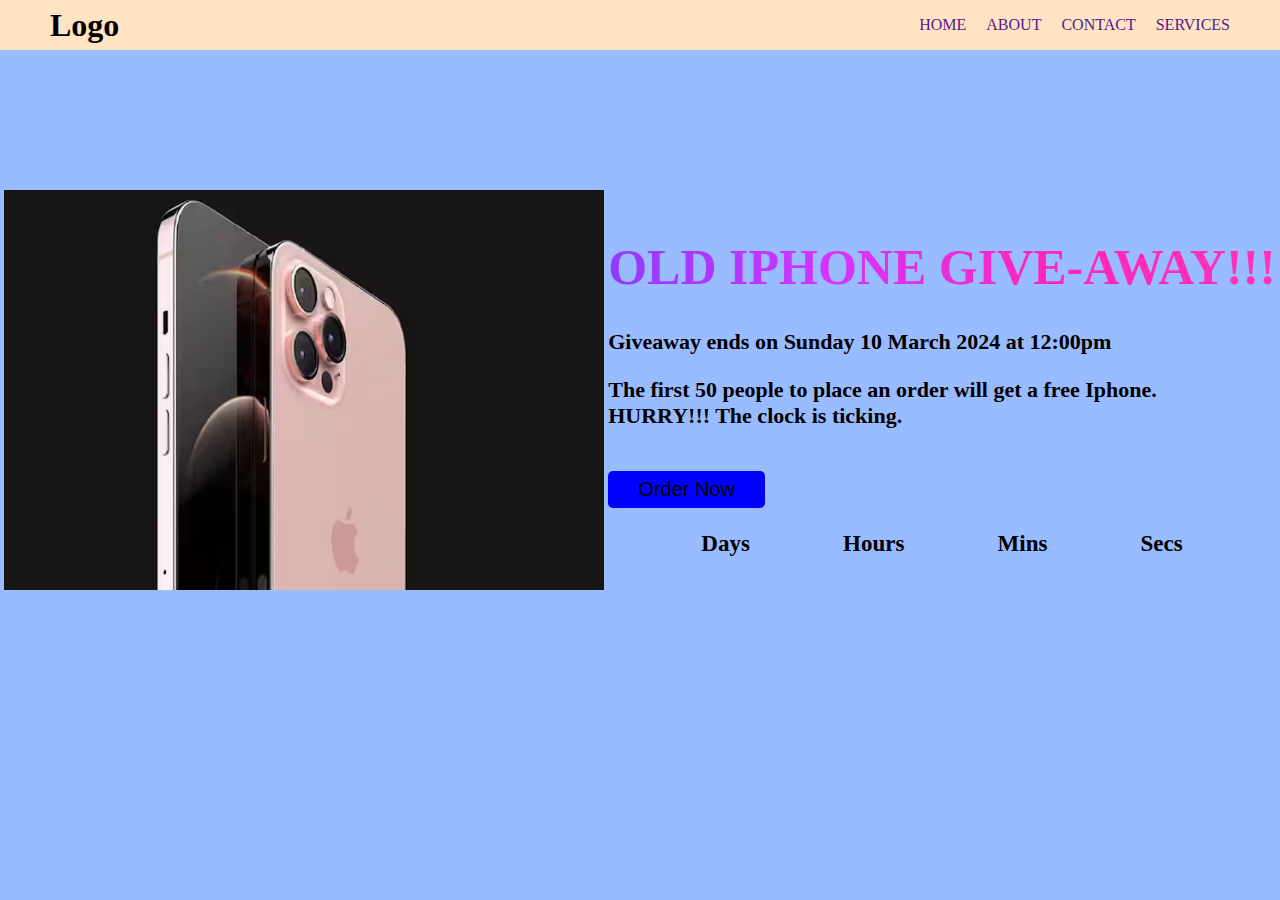
<file: index.html>
<!DOCTYPE html>
<html lang="en">
<head>
    <meta charset="UTF-8">
    <meta name="viewport" content="width=device-width, initial-scale=1.0">
    <link rel="stylesheet" href="UI.css">
    <link rel="stylesheet" href="mobile.css">
    <script src="UI.js" defer></script>
    <title>Project</title>
</head>
<body>
    <div class="main">
        <h1>Logo</h1>
        <nav>
            <ul>
                <li><a href="">Home</a></li>
                <li><a href="">About</a></li>
                <li><a href="">Contact</a></li>
                <li><span><a href="">Services</a></span></li>
            </ul>
        </nav>
        <a href="" id="ham">&#9776;</a>
    </div>
    <div class="give-away">
        <div clss="under">
             <center><img src="iPhone-13.avif" alt="iphone"></center>
        </div>
       
        <nav class="section">
            <h1> OLD IPHONE GIVE-AWAY!!!</h1>
            <p id="get">Giveaway ends on Sunday 10 March 2024 at 12:00pm</p>
            <p>The first 50 people to place an order will get a free Iphone. <br>HURRY!!! The clock is ticking.</p>
            <button id="btn" >Order Now</button>
            <div class="layout">
                <div class="back">
                    <p id="days"></p>
                    <p>Days</p>
                </div>
                <div class="back">
                    <p id="hours"></p>
                    <p>Hours</p>

                </div>
                <div class="back">
                    <p id="minutes"></p>
                    <p>Mins</p>
                </div>
                <div class="back">
                    <p id="seconds"></p>
                    <p>Secs</p>
                </div>
    
            </div>

        </nav>

    </div>
   
     
</body>
</html>
</file>
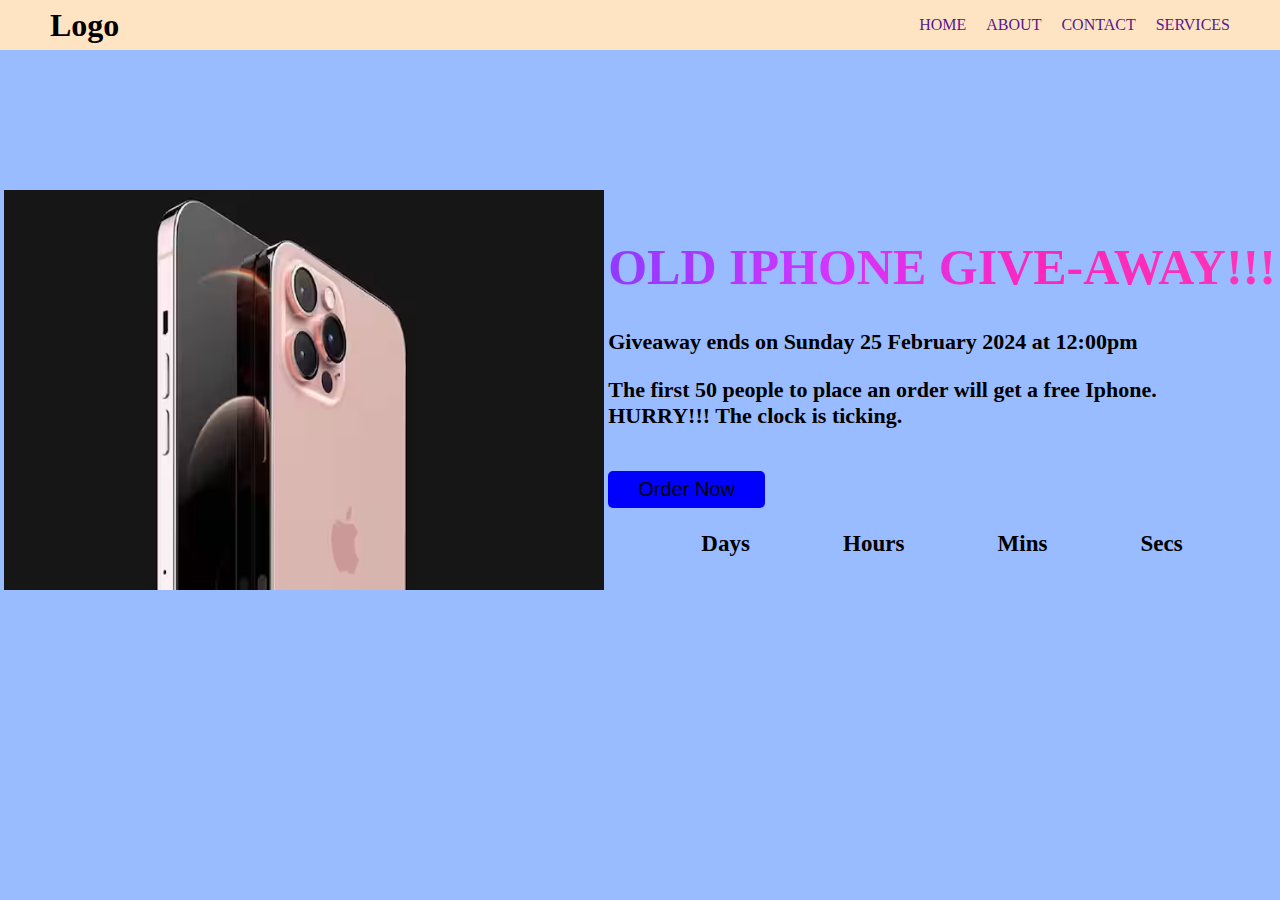
<file: UI.html>
<!DOCTYPE html>
<html lang="en">
<head>
    <meta charset="UTF-8">
    <meta name="viewport" content="width=device-width, initial-scale=1.0">
    <link rel="stylesheet" href="UI.css">
    <link rel="stylesheet" href="mobile.css">
    <script src="UI.js" defer></script>
    <title>Project</title>
</head>
<body>
    <div class="main">
        <h1>Logo</h1>
        <nav>
            <ul>
                <li><a href="">Home</a></li>
                <li><a href="">About</a></li>
                <li><a href="">Contact</a></li>
                <li><span><a href="">Services</a></span></li>
            </ul>
        </nav>
        <a href="" id="ham">&#9776;</a>
    </div>
    <div class="give-away">
        <div clss="under">
             <center><img src="iPhone-13.avif" alt="iphone"></center>
        </div>
       
        <nav class="section">
            <h1> OLD IPHONE GIVE-AWAY!!!</h1>
            <p id="get">Giveaway ends on Sunday 25 February 2024 at 12:00pm</p>
            <p>The first 50 people to place an order will get a free Iphone. <br>HURRY!!! The clock is ticking.</p>
            <button id="btn" >Order Now</button>
            <div class="layout">
                <div class="back">
                    <p id="days"></p>
                    <p>Days</p>
                </div>
                <div class="back">
                    <p id="hours"></p>
                    <p>Hours</p>

                </div>
                <div class="back">
                    <p id="minutes"></p>
                    <p>Mins</p>
                </div>
                <div class="back">
                    <p id="seconds"></p>
                    <p>Secs</p>
                </div>
    
            </div>

        </nav>

    </div>
   
     
</body>
</html>
</file>
<file: UI.css>
html,body{
    margin: 0;
    padding:0;
    font-family: Cambria, Cochin, Georgia, Times, 'Times New Roman', serif;
}
body{
    background-color: #99bbff;
}
.main{
    background: bisque;
    overflow: hidden;
    display:flex;
    justify-content: space-between;
    align-items: center;
    padding:0px 50px;
    height:50px;
}
nav ul{
    display: flex;
    list-style: none;
    gap:20px;
}
nav ul li{
    text-transform: uppercase;
}
nav ul li a{
    text-decoration: none;
    position:relative;
}

nav ul li a::after{
    content:'';
    position: absolute;
    width:100%;
    transform: scaleX(0);
    height: 2px;
    bottom:0;
    left:0;
    background-color: #0087ca;
    transition: transform 0.25s ease-out;
}
nav ul li a:hover::after{
    transform: scaleX(1);
    transform-origin: bottom left;
}
#ham{
    text-decoration: none;
    display:none;
}

.give-away{
    margin-top:100px;
    display:flex;
    justify-content: space-evenly;
    align-items: center;
}
.under{
    margin-top: 50px;
}
img{
     width:600px;
    margin: 40px 0px 40px 0px;
}

.section h1{
    font-size: 50px;
}
.section h4{
    font-size: 40px;
}
.section h1{
    background: linear-gradient( to right, #903aff, #d434fe, #ff26b9, #fe34b9);
    background-clip: text;
    -webkit-background-clip: text;
    -webkit-text-fill-color: transparent;
}
p{
    font-size: 22px;
    margin-top: 20px;
    font-weight: bold;
}
button{
    margin-top:20px;
    padding: 7px 30px 7px 30px;
    font-size: 20px;
    border-radius: 5px;
    border:none;
    background-color: blue;
    cursor: pointer;
}
button:hover{
    opacity:.7;
}
.layout{
    display:flex;
    text-align:center;
    justify-content: space-evenly;
}
.layout p{
    font-size: 23px;
    font-weight: bold;
}
</file>
<file: mobile.css>
@media screen and (max-width:600px){
    .main{
        padding:0;
    }
     nav{
        display: none;
    }
    #ham{
        display:flex;
        position: absolute;
        right: 20px;
    }
    nav ul{
        padding-right:50px;
    }
    span{
        display: none;
    }
    .show{
        display: flex;
    }
    .give-away{
        display: block;
    }
    img{
        width:300px;
    }
    .section{
        display: block;
        text-align:center;
        margin-top: 30px;
    }
    .section h1{
        font-size: 40px;
    }
}

@media screen and (min-width:768px) and (max-width:1023px) {

    .give-away{
        display: block;
    }
    .section{
        text-align: center;
        margin-top: 20px;
    }
    
}
@media screen and (min-width:1024px) and (max-width:1200px) {
    img{
        width:400px;
        height: 500px;
    }

    
}
</file>
